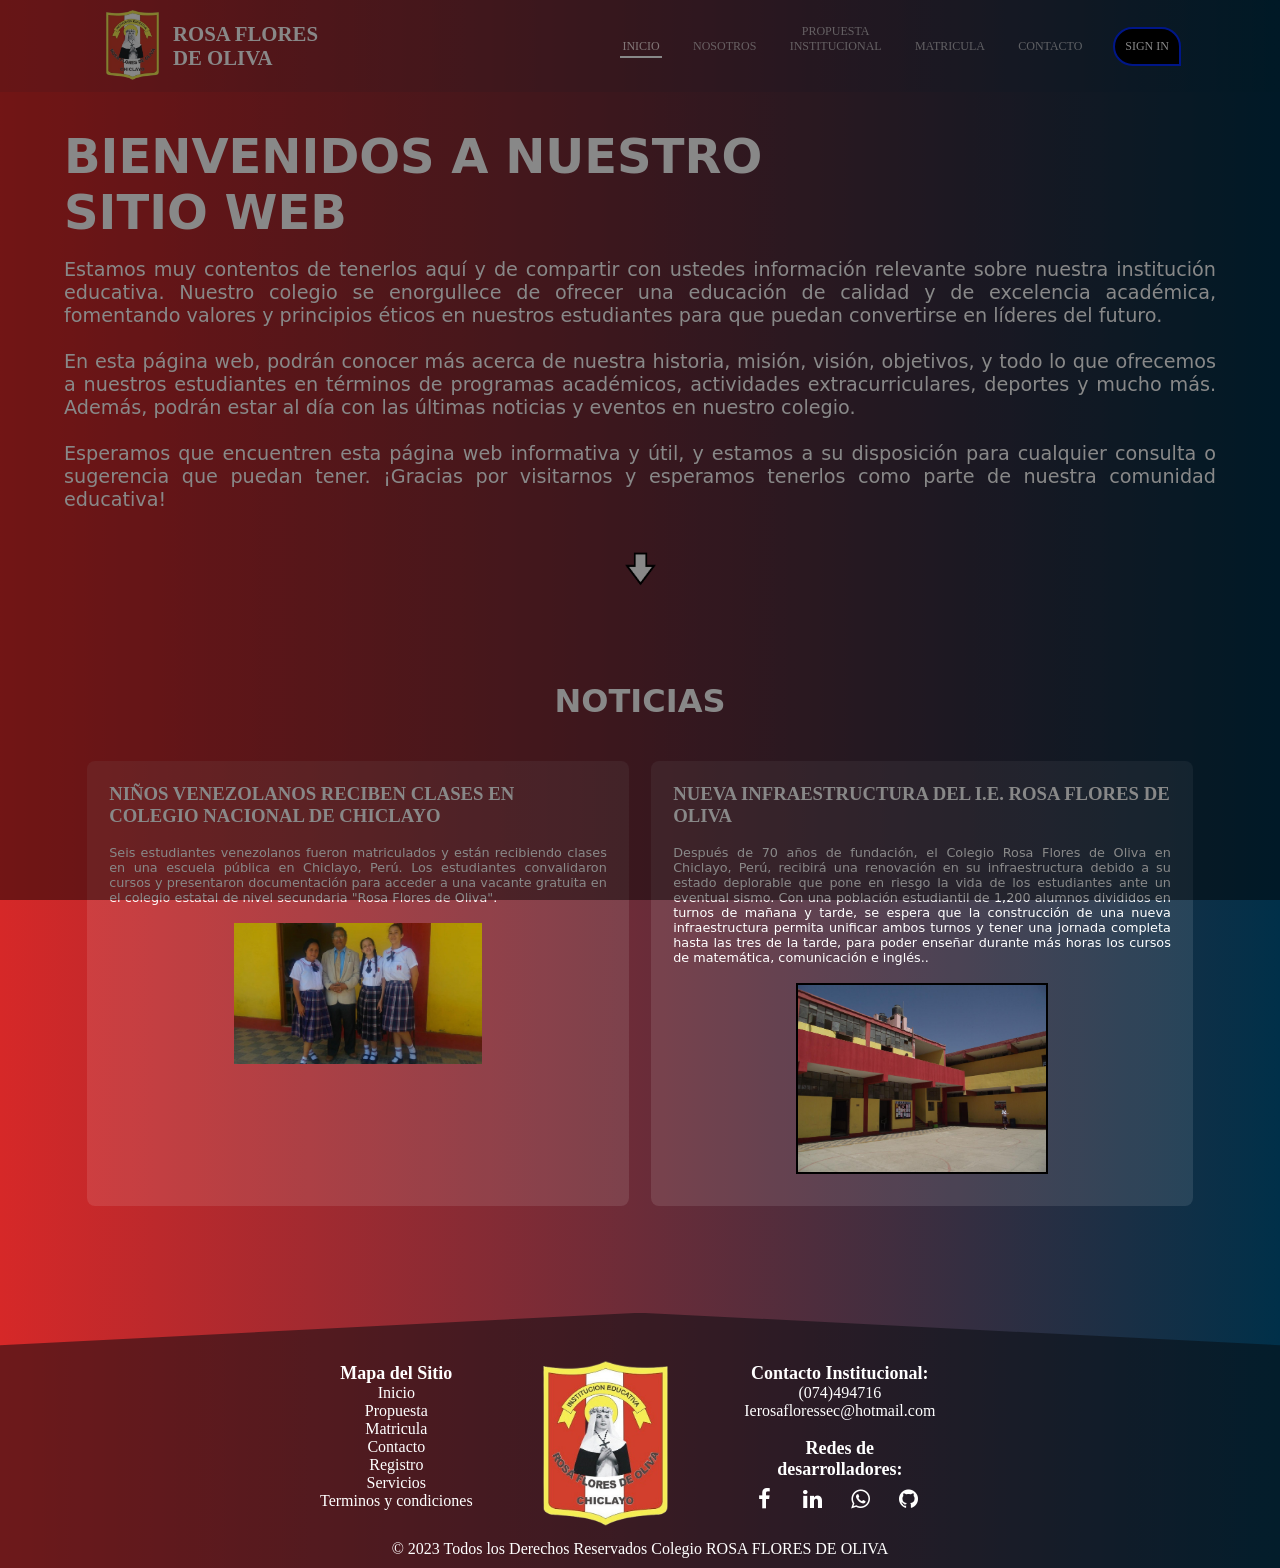
<file: index.html>
<!DOCTYPE html>
<html lang="en">
<head>
    <meta charset="UTF-8">
    <meta http-equiv="X-UA-Compatible" content="IE=edge">
    <meta name="viewport" content="width=device-width, initial-scale=1.0">
    <title>I.E. Rosa FLores de Oliva</title>
    <link rel="stylesheet" href="styles/style.css">
    <link rel="icon" href="images/incolegio.png">
    <!--Boostrap-->
    <link rel="stylesheet" href="https://cdnjs.cloudflare.com/ajax/libs/font-awesome/4.7.0/css/font-awesome.min.css">

   </head>
<body">
   <div id="loader">
    <div class="spinner">
      <div class="double-bounce1"></div>
      <div class="double-bounce2"></div>
    </div>
    <h3 class="title-load">Cargando</h3>
  </div>

    <!--barra de navegacion -->
    <header class="header" id="header">
      <h1><img src="images/incolegio.png" class="logo" alt="Logo"> </h1>
      <h1 id="namecole">ROSA FLORES <br> DE OLIVA</h1>
      <h1 class="espacio"></h1>
      <nav>
          <ul>
            <li class="link-active"><a href="index.html">INICIO</a></li>
            <li><a href="Paginas/nosotros.html">NOSOTROS</a></li>
            <li><a class="proi" href="Paginas/PropuestaInstiucioanl.html"><center>PROPUESTA <br> INSTITUCIONAL</center> </a></li>
            <li><a href="Paginas/Matricula.html">MATRICULA</a></li>
            <li><a href="Paginas/Contactenos.html">CONTACTO</a></li>
            <li  ><a class="ri"  href="Paginas/Ingresar.html">SIGN IN</a></li>
      </nav>
    </header>
    
<!--Fin barra de NAVEGACION-->

<!--Inicio apartado de bienvenida-->
<div class="contenedor bienvenida">
   <div class="center">
      <div class="title">
         <H2>BIENVENIDOS A NUESTRO <br> SITIO WEB</H2>
      </div>
      <br>
      <div class="textbienvenida">
         <p>
            Estamos muy contentos de tenerlos aquí y de compartir con ustedes información relevante sobre nuestra institución educativa. 
            Nuestro colegio se enorgullece de ofrecer una educación de calidad y de excelencia académica, fomentando valores y 
            principios éticos en nuestros estudiantes para que puedan convertirse en líderes del futuro. <br>
            <br>
            En esta página web, podrán conocer más acerca de nuestra historia, misión, visión, objetivos, y todo lo que ofrecemos a nuestros estudiantes en términos de programas académicos, actividades extracurriculares, deportes y mucho más. Además, podrán estar al día con las últimas noticias y eventos en nuestro colegio. <br>
            <br>
            Esperamos que encuentren esta página web informativa y útil, y estamos a su disposición para cualquier consulta o sugerencia que puedan tener. ¡Gracias por visitarnos y esperamos tenerlos como parte de nuestra comunidad educativa! <br>
         </p>
      </div>
      <br>
      <center>
      <a class="flecha" href="#espa">
         <img src="images/flecha.png" alt="flecha">
       </a>
      </center>
      <div id="espa"></div>
   </div>
</div>
<!-- fin de la bienvenida-->



<!--Inicio de noticias -->
<div id="contenedornoticias" class="contenedornoticias">
   <div class="center">
      <h3 id="tnoticia">NOTICIAS</h3> <br>
      <section id="contenido">
         <div class="noticia1completa">
            <div class="espacioNoticia">
               <div class="noticia1">
                  <h3>NIÑOS VENEZOLANOS RECIBEN CLASES EN COLEGIO NACIONAL DE CHICLAYO</h3>
                  <br>
                  <p class="textnoticia">Seis estudiantes venezolanos fueron matriculados y están recibiendo clases en una escuela pública en Chiclayo, Perú. Los estudiantes convalidaron cursos y presentaron documentación para acceder a una vacante gratuita en el colegio estatal de nivel secundaria "Rosa Flores de Oliva".</p>
               </div>
               <br>
            </div>
            <center>
            <img class="imgnoticia1"src="images/noticia1.jpg" alt="noticia1">
         </center>
         </div>
      
            <div class="noticia2completa">
               <div class="espacioNoticia2">
                  <div class="noticia2">
                     <h3>NUEVA INFRAESTRUCTURA DEL I.E. ROSA FLORES DE OLIVA</h3>
                     <br>
                     <p class="textnoticia">Después de 70 años de fundación, el Colegio Rosa Flores de Oliva en Chiclayo, Perú, recibirá una renovación en su infraestructura debido a su estado deplorable que pone en riesgo la vida de los estudiantes ante un eventual sismo. Con una población estudiantil de 1,200 alumnos divididos en turnos de mañana y tarde, se espera que la construcción de una nueva infraestructura permita unificar ambos turnos y tener una jornada completa hasta las tres de la tarde, para poder enseñar durante más horas los cursos de matemática, comunicación e inglés..</p>
                  </div>
                  <br>
               </div>
               <center>
               <img class="imgnoticia2"src=" images/noticia2.jpg" alt="noticia2">
            </center>
            </div>
      </section>
      
   </div>
</div>
<!--fin de noticias -->

<!--Footer o pie de pagina-->

<footer>
   <div class="containerfoter">
      <div class="row">
         <div class="col-xl-2 cuadro">
            <p class="white"> <strong>Mapa del Sitio</strong> </p>
            <ul class="">
               <li class=" small">Inicio</li>
               <li class=" small">Propuesta</li>
               <li class=" small">Matricula</li>
               <li class=" small">Contacto</li>

               <li class=" small">Registro</li>
               <li class=" small">Servicios</li>
               <li class=" small">Terminos y condiciones</li>
            </ul>
         </div>
         <div class="imgfooter cuadro cuadro2">
            <img src="images/incolegio.png" alt="">

         </div>
         <div class="col-xl-4 cuadro">
            <div class="white"><strong>Contacto Institucional:</strong></div>
            <ul class="">
               <li class="small">(074)494716</li>
               <li class="small">Ierosafloressec@hotmail.com</li>
            </ul>
            <br>
            <!--aqui va los iconos de redes sociales esto es solo un ejemplo temporal-->
            <p class="white"><strong>Redes de desarrolladores:</strong></p>
            <ul class="social-networks">
               <li> <a href="https://www.facebook.com/juan.huaman.180410"><i class="fa fa-facebook"></i></a> </li>
               <li> <a href="https://www.linkedin.com/in/isaias-huaman-flores/"><i class="fa fa-linkedin"></i></a></li>
               <li> <a href="https://wa.me/+51924747947"><i class="fa fa-whatsapp"></i></a></li>
               <li> <a href="https://github.com/IsaiasFloresJH"><i class="fa fa-github"></i></a></li>
            </ul>
         </div>
      </div>
   </div>

</footer>

<div class="copy">
   <div class="containercopy">
         <div class="col">
            
            <div class="small">
               &copy; 2023 Todos los Derechos Reservados <a href="#" class="copycole">Colegio ROSA FLORES DE OLIVA</a>
            </div>
          
         </div>
   </div>
</div>

<!--Fin de pie de pagina-->

  <script src="JS/script.js"></script>
  <script src="JS/vendor/jquery-2.1.3.js"></script>
  <script src="JS/vendor/bootstrap.js"></script>
  <script src="JS/vendor/modernizr.custom.js"></script>
  <script src="JS/vendor/classie.js"></script>
  <script src="JS/vendor/menu-top.js"></script>
  <script src="JS/vendor/nav-active.js"></script>
  <script src="JS/vendor/jquery.easing.js"></script>
  <script src="JS/vendor/scripts.js"></script>
  <script src="JS/vendor/jquery.magnific-popup.min.js"></script>
  <script src="JS/vendor/wow.min.js"></script>
  <script src="JS/vendor/jquery-parallax.js"></script>
  <script src="JS/vendor/isotope.pkgd.min.js"></script>
  <script src="JS/vendor/isotope-jquery.js"></script>
</body>
</html>
</file>
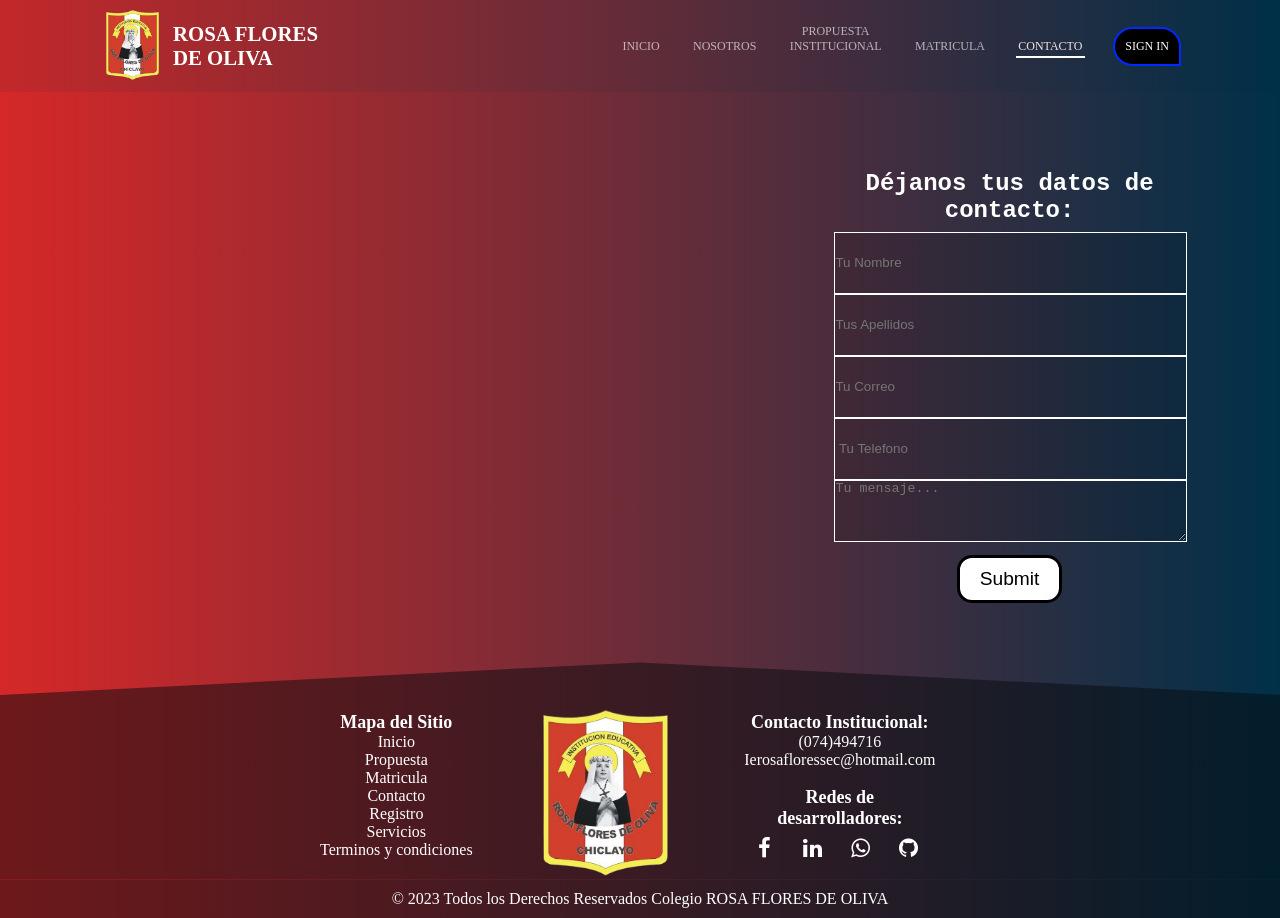
<file: Paginas/Contactenos.html>
<!DOCTYPE html>
<html lang="en">
	<head>
	<meta charset="UTF-8">
	<meta http-equiv="X-UA-Compatible" content="IE=edge">
	<meta name="viewport" content="width=device-width, initial-scale=1.0">
	<title>Contactenos</title>
	<link rel="stylesheet" href="../styles/style.css">
	<link rel="icon" href="../images/incolegio.png">
	<!--Boostrap-->
	<link rel="stylesheet" href="https://cdnjs.cloudflare.com/ajax/libs/font-awesome/4.7.0/css/font-awesome.min.css">

	</head>
	<body>

	<!--barra de navegacion -->
	<header class="header" id="header">
		<h1><img src="../images/incolegio.png" class="logo" alt="Logo"> </h1>
		<h1 id="namecole">ROSA FLORES <br> DE OLIVA</h1>
		<h1 class="espacio"></h1>
		<nav>
			<ul>
			<li><a href="../index.html">INICIO</a></li>
			<li><a href="nosotros.html">NOSOTROS</a></li>
			<li><a class="proi" href="PropuestaInstiucioanl.html"><center>PROPUESTA <br> INSTITUCIONAL</center> </a></li>
			<li><a href="Matricula.html">MATRICULA</a></li>
			<li class="link-active"><a href="Contactenos.html">CONTACTO</a></li>
			<li  ><a class="ri"  href="Ingresar.html">SIGN IN</a></li>
		</nav>
	</header>
  
<!--Fin barra de NAVEGACION-->

<!--inicio de la parte de mapa-->
		<div class="pagcontacto">

			<div class="mapa">
				
				<iframe  class ="maps_google"src="https://www.google.com/maps/embed?pb=!1m18!1m12!1m3!1d3962.0037571932594!2d-79.86922390321044!3d-6.7693943999999995!2m3!1f0!2f0!3f0!3m2!1i1024!2i768!4f13.1!3m3!1m2!1s0x904ceefc2a21cc4f%3A0x71ba9660bf6e99c1!2sColegio%20Nacional%20Rosa%20Flores%20De%20Oliva!5e0!3m2!1ses-419!2spe!4v1682099491688!5m2!1ses-419!2spe"  allowfullscreen="" loading="lazy" referrerpolicy="no-referrer-when-downgrade"></iframe>
			</div>
			
			<div class="formcontacto">
				<h3 class="tformulario">Déjanos tus datos de contacto:</h3>
				<form method="POST" action="datos.sql">
						<section class="tformulario">
							<input  class="cuadros" type="text" name="nombre" size="100" placeholder="Tu Nombre">
							<input  class="cuadros" type="text" name="apellido" size="100" placeholder="Tus Apellidos" >
							<input  class="cuadros"type="email" name="email" size="100" placeholder="Tu Correo">
							<input  class="cuadros"type="text" name="telefono" size="100"maxlength="15"placeholder=" Tu Telefono">	
							<textarea class ="cuadros" cols="30" rows="5" type="text" placeholder="Tu mensaje..."></textarea>
						</section>	
						<div class="posisioncuadro">
						<input id ="button"type="submit" name="envio" values="ENVIAR MENSAJE." >
						</div>
				</form>
				</div>
		</div>
		<!--Fin de mapa-->



    <!--Footer o pie de pagina-->

	<footer>
		<div class="containerfoter">
		   <div class="row">
			  <div class="col-xl-2 cuadro">
				 <p class="white"> <strong>Mapa del Sitio</strong> </p>
				 <ul class="">
					<li class=" small">Inicio</li>
					<li class=" small">Propuesta</li>
					<li class=" small">Matricula</li>
					<li class=" small">Contacto</li>
	  
					<li class=" small">Registro</li>
					<li class=" small">Servicios</li>
					<li class=" small">Terminos y condiciones</li>
				 </ul>
			  </div>
			  <div class="imgfooter cuadro cuadro2">
				 <img src="../images/incolegio.png" alt="">
	  
			  </div>
			  <div class="col-xl-4 cuadro">
				 <div class="white"><strong>Contacto Institucional:</strong></div>
				 <ul class="">
					<li class="small">(074)494716</li>
               		<li class="small">Ierosafloressec@hotmail.com</li>
				 </ul>
				 <br>
				 <!--aqui va los iconos de redes sociales esto es solo un ejemplo temporal-->
				 <p class="white"><strong>Redes de desarrolladores:</strong></p>
				 <ul class="social-networks">
					<li> <a href="https://www.facebook.com/juan.huaman.180410"><i class="fa fa-facebook"></i></a> </li>
					<li> <a href="https://www.linkedin.com/in/isaias-huaman-flores/"><i class="fa fa-linkedin"></i></a></li>
					<li> <a href="https://wa.me/+51924747947"><i class="fa fa-whatsapp"></i></a></li>
					<li> <a href="https://github.com/IsaiasFloresJH"><i class="fa fa-github"></i></a></li>
				 </ul>
			  </div>
		   </div>
		</div>
	  
	  </footer>
	  
	  <div class="copy">
		<div class="containercopy">
			  <div class="col">
				 
				 <div class="small">
					&copy; 2023 Todos los Derechos Reservados <a href="#" class="copycole">Colegio ROSA FLORES DE OLIVA</a>
				 </div>
			   
			  </div>
		</div>
	  </div>


		<!--lOS SCRIPT NO SE TE OCURRA MOVERLO-->
		<script src="../JS/script.js"></script>
		<script src="../JS/vendor/jquery-2.1.3.js"></script>
		<script src="../JS/vendor/bootstrap.js"></script>
		<script src="../JS/vendor/modernizr.custom.js"></script>
		<script src="../JS/vendor/classie.js"></script>
		<script src="../JS/vendor/menu-top.js"></script>
		<script src="../JS/vendor/nav-active.js"></script>
		<script src="../JS/vendor/jquery.easing.js"></script>
		<script src="../JS/vendor/scripts.js"></script>
		<script src="../JS/vendor/jquery.magnific-popup.min.js"></script>
		<script src="../JS/vendor/wow.min.js"></script>
		<script src="../JS/vendor/jquery-parallax.js"></script>
		<script src="../JS/vendor/isotope.pkgd.min.js"></script>
		<script src="../JS/vendor/isotope-jquery.js"></script>
	</body>
</html>
</file>
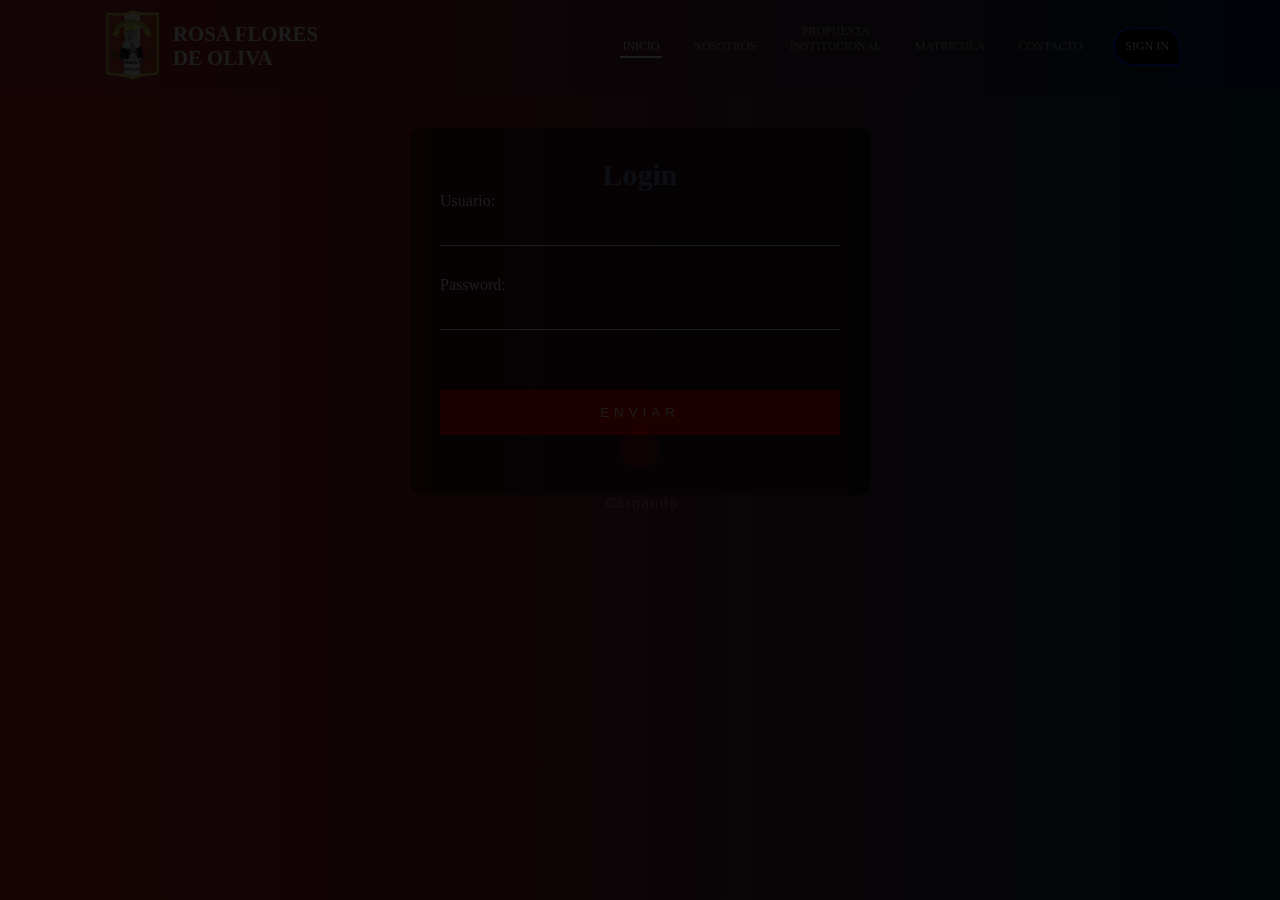
<file: Paginas/Ingresar.html>
<!DOCTYPE html>
<html lang="en">
<head>
  <meta charset="UTF-8">
  <meta http-equiv="X-UA-Compatible" content="IE=edge">
  <meta name="viewport" content="width=device-width, initial-scale=1.0">
  <title>Ingresar</title>
  <link rel="stylesheet" href="../styles/Login.css">
  <link rel="stylesheet" href="../styles/style.css">
  <link rel="icon" href="images/incolegio.png">
  <!--Boostrap-->
  <link rel="stylesheet" href="https://cdnjs.cloudflare.com/ajax/libs/font-awesome/4.7.0/css/font-awesome.min.css">

</head>
<body>
  <div id="loader">
    <div class="spinner">
      <div class="double-bounce1"></div>
      <div class="double-bounce2"></div>
    </div>
    <h3 class="title-load">Cargando</h3>
  </div>
  <!--barra de navegacion -->
  <header class="header" id="header">
    <h1><img src="../images/incolegio.png" class="logo" alt="Logo"> </h1>
    <h1 id="namecole">ROSA FLORES <br> DE OLIVA</h1>
    <h1 class="espacio"></h1>

    <nav>
        <ul>
          <li class="link-active"><a href="../index.html">INICIO</a></li>
          <li><a href="nosotros.html">NOSOTROS</a></li>
          <li><a class="proi" href="PropuestaInstiucioanl.html"><center>PROPUESTA <br> INSTITUCIONAL</center> </a></li>
          <li><a href="Matricula.html">MATRICULA</a></li>
          <li><a href="Contactenos.html">CONTACTO</a></li>
          <li  ><a class="ri"  href="Ingresar.html">SIGN IN</a></li>
    </nav>
  </header>
  
<!--Fin barra de NAVEGACION-->

  <div class="contenedor">
        <h2>Login</h2>

        <form id="forma" name="forma" method="post"> <!-- este es el metodo recomendado-->
            <div class="elemento">
                <label for="usuario">Usuario: </label> 
                <input type="text" id="usuario" name="usuario" required="true" /> 
            </div>
            <div class="elemento">
                <label for="password">Password: </label> 
                <input type="password" id="password"usuario" required="true" /> 
            </div>
            <div class="elemento">
                <input type="submit" value="Enviar">
            </div>
        </form>

    </div>

<!--lOS SCRIPT NO SE TE OCURRA MOVERLO-->
<script src="../JS/script.js"></script>
<script src="../JS/vendor/jquery-2.1.3.js"></script>
<script src="../JS/vendor/bootstrap.js"></script>
<script src="../JS/vendor/modernizr.custom.js"></script>
<script src="../JS/vendor/classie.js"></script>
<script src="../JS/vendor/menu-top.js"></script>
<script src="../JS/vendor/nav-active.js"></script>
<script src="../JS/vendor/jquery.easing.js"></script>
<script src="../JS/vendor/scripts.js"></script>
<script src="../JS/vendor/jquery.magnific-popup.min.js"></script>
<script src="../JS/vendor/wow.min.js"></script>
<script src="../JS/vendor/jquery-parallax.js"></script>
<script src="../JS/vendor/isotope.pkgd.min.js"></script>
<script src="../JS/vendor/isotope-jquery.js"></script>
</body>
</html>
</file>
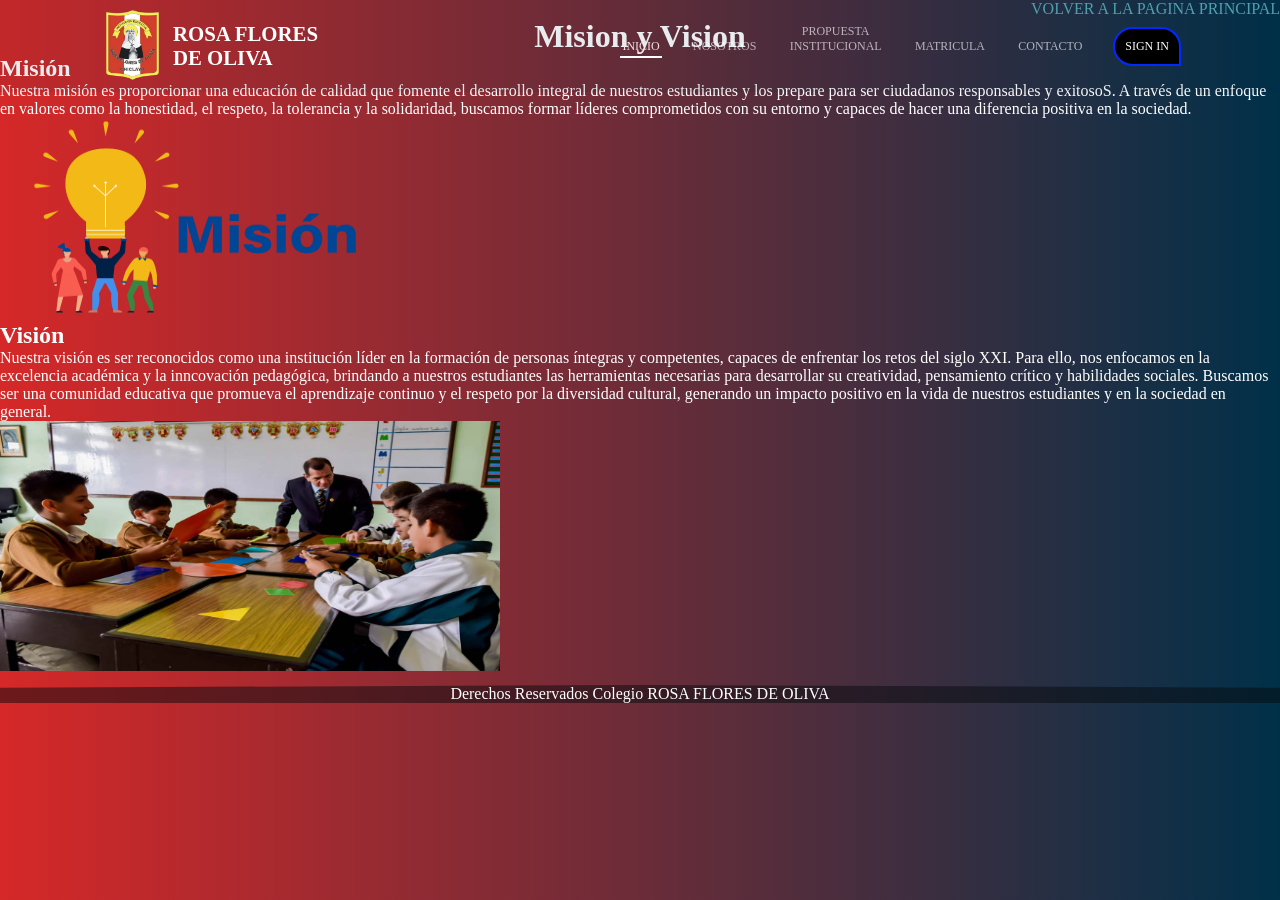
<file: Paginas/nosotros.html>
<!DOCTYPE html>
<html lang="en">

<head>
  <meta charset="UTF-8">
  <meta http-equiv="X-UA-Compatible" content="IE=edge">
  <meta name="viewport" content="width=device-width, initial-scale=1.0">
  <title>Nosotros</title>
  <link rel="stylesheet" href="../styles/style.css">
  <link rel="icon" href="images/incolegio.png">
  <!--Boostrap-->
  <script src="../JS/script.js"></script>
  <link rel="stylesheet" href="https://cdnjs.cloudflare.com/ajax/libs/font-awesome/4.7.0/css/font-awesome.min.css">
</head>

<body>
    
  <!--barra de navegacion -->
      <header class="header" id="header">
        <h1><img src="../images/incolegio.png" class="logo" alt="Logo"> </h1>
        <h1 id="namecole">ROSA FLORES <br> DE OLIVA</h1>
        <h1 class="espacio"></h1>
        <nav>
            <ul>
              <li class="link-active"><a href="../index.html">INICIO</a></li>
              <li><a href="nosotros.html">NOSOTROS</a></li>
              <li><a class="proi" href="PropuestaInstiucioanl.html"><center>PROPUESTA <br> INSTITUCIONAL</center> </a></li>
              <li><a href="Matricula.html">MATRICULA</a></li>
              <li><a href="Contactenos.html">CONTACTO</a></li>
              <li  ><a class="ri"  href="Ingresar.html">SIGN IN</a></li>
        </nav>
      </header>
      
  <!--Fin barra de NAVEGACION-->
  

  <div align="right"><a href="../index.html">VOLVER A LA PAGINA PRINCIPAL</a></div>
  <h1>
    <center> Mision y Vision</center>
  </h1>
  </header>
  <main>
    <h2>Misión</h2>
    <p>Nuestra misión es proporcionar una educación de calidad que fomente el desarrollo integral de nuestros
      estudiantes y los prepare para ser ciudadanos responsables y exitosoS. A través de un enfoque en valores como la
      honestidad, el respeto, la tolerancia y la solidaridad, buscamos formar líderes comprometidos con su entorno y
      capaces de hacer una diferencia positiva en la sociedad.</p>
    <img src="../images/mision.png" width="400" height="200">

    <br>
    <h2>Visión</h2>
    <p>Nuestra visión es ser reconocidos como una institución líder en la formación de personas íntegras y competentes,
      capaces de enfrentar los retos del siglo XXI. Para ello, nos enfocamos en la excelencia académica y la inncovación
      pedagógica, brindando a nuestros estudiantes las herramientas necesarias para desarrollar su creatividad,
      pensamiento crítico y habilidades sociales. Buscamos ser una comunidad educativa que promueva el aprendizaje
      continuo y el respeto por la diversidad cultural, generando un impacto positivo en la vida de nuestros estudiantes
      y en la sociedad en general.</p>
    <img src="../images/vision.jpg" width="500" height="250">
  </main>

  <footer>
    <p>Derechos Reservados Colegio ROSA FLORES DE OLIVA</p>
  </footer>
</body>

</html>
</file>
<file: styles/style.css>
/* r ////////////////////////////////////
 Estilos generales
///////////////////////////////////// r*/
*{
  border: 0;
  padding: 0;
  margin: 0;
  
}
body{

  margin: 0;
  margin-top: 0;
  background: linear-gradient(90deg, rgb(214, 40, 40), rgb(0, 48, 73)) ;
  color: white;
  padding-top: 0;
}

/*/////////////////////////////*/
/*responsabilidad de bienvenidas*/
/*/////////////////////////////*/
@media (max-width: 768px) {
  /* Estilos para dispositivos móviles */
  body{
    display: block;
    max-width: 100%;
  }

  /*pagina index*/
  div.title {
    margin-top: 45%; /* Ajusta el margen superior según tus necesidades */
    font-size: 1em;
  }
  div.noticia1completa, div.noticia2completa {
    flex-basis: 100%;
  }
  /*footer*/
  footer {
    max-width: 100%;
    display: flex;
    flex-direction: column;
  }
  
  .containerfoter {
    display: flex;
    flex-wrap: wrap;
    flex-direction: column;
    align-items: center;
  }
  
  .cuadro {
    width: 100%;
    max-width: 350px;
    margin-bottom: 20px;
  }

  /*¨responsibidad pag matricula*/

  body h2.tituloma{
    margin-top: 38%;
    text-align: center;
  }
  section.txt-1, aside{
    max-width: 80%;
    
  }
  div aside.txt-2, div section.txt-1{
    max-width: 80%;
    width: 100%;
  }

  .todo{
    display: flex;
    flex-wrap: wrap;
  }

  .alumno, .apoderado  {
    flex-basis: 80%;
    min-width: 250px;
    margin-top: 5%;
  }
  
  /*responsibidad paf contactenos*/
  body div.pagcontacto{
    margin-top: 38%;
    display:block;
    max-width: 100%;
    justify-content: center;
    margin-left: 0.5%;
    margin-right: 0.5%;
    flex-direction: column;
  }
  body div.formcontacto{
    width: 80%;
    height: 100%;
    margin-left: 8%;
    margin-top: 5%;
    order: 1;
  }
  body div.mapa{

    margin-left: 40px;
    max-width: 90%;
    width: 100%;
    height: 550px;
    order: 2;
    margin-left: 3%;
  }
}



/*/////////////////////////////////////*/
/*Fin de responsabilidad de bienvenidas*/
/*/////////////////////////////////////*/


/*----- Page Loader -----*/
#loader {
    background: #000000;
    bottom: 0;
    height: 100%;
    left: 0;
    position: fixed;
    right: 0;
    top: 0;
    width: 100%;
    z-index: 9999;
}
#loader h3{
  font-family: "Poppins", sans-serif;
  font-size: 14px;
  color:#ffffff;
  font-weight: 700;
  letter-spacing: 1px;
  top: calc(50% + 5px);
  left:2px;
  text-align: center;
  position: relative;
  margin: 0px auto;
}
.spinner {
  width: 40px;
  height: 40px;
  position: relative;
  margin: 0px auto;
  top: calc(50% - 20px);
}
.double-bounce1, .double-bounce2 {
  width: 100%;
  height: 100%;
  border-radius: 50%;
  background-color: #ff0303;
  opacity: 0.6;
  position: absolute;
  top: 0;
  left: 0;
  
  -webkit-animation: sk-bounce 2.0s infinite ease-in-out;
  animation: sk-bounce 2.0s infinite ease-in-out;
}
.double-bounce2 {
  -webkit-animation-delay: -1.0s;
  animation-delay: -1.0s;
}

@-webkit-keyframes sk-bounce {
  0%, 100% { -webkit-transform: scale(0.0) }
  50% { -webkit-transform: scale(1.0) }
}

@keyframes sk-bounce {
  0%, 100% { 
    transform: scale(0.0);
    -webkit-transform: scale(0.0);
  } 50% { 
    transform: scale(1.0);
    -webkit-transform: scale(1.0);
  }
}
/*Fin loader page*/
/*Fin de estilos generales*/



/* r /////////////////////////////////////
   Estilos de la barra de navegacion
///////////////////////////////////// r */

a{
  color: #57abb8;
  text-decoration: none;

}
a:hover{
  color: rgb(255, 153, 0);
}

header,section#principal, footer{
  background-color: rgba(0, 47, 73, 0.09);
  margin: 0 auto;
  max-width: 100%;
  max-height: 100%;
  text-align: center;
  z-index: 1000;
  transition: background-color 0.3s ease;
}
header .header.scrolled {
  background-color: #000000;
}

header h1, nav{
  font-size: 10px;
  display: inline-block;
  max-width: 100%;
  vertical-align: middle;
}
header h1{
  text-align: left;
  
}
nav ul{
  padding-left:15px ;
  list-style: none;
}
nav li{
  display: inline-block;
  padding: 0.3em;
}
nav a{
  color: rgba(255, 255, 255, 0.643);
  display: block;
  font-size: 1.2em;
  padding: 0.2em;
  margin-left: 20px;
}
nav a:hover{
  
  border-radius:  0 0.5em 0 0.5em;
}
.logo{
  height: 70px;
  padding: 10px;
}
.espacio{
  margin-left: 10%;
  margin-right: 10%;
 
}
header:hover {
  background-color: rgba(0, 47, 73);
  padding: 15px;
  border-bottom: 1px solid rgba(0, 0, 0, 0.1);
  margin-right: 20px;
}

/*este de abajo es el encargado de todo los colores al hacer hover en la barra de notificacion*/

header:hover ul li a {
  color: rgba(255, 255, 255, 0.678);
  
}
/*al hacer hover en la barra de navegacion cambia la letra blanco*/

header:hover .ri {
  color: rgba(255, 255, 255, 0.9);
 
}
/* y el fondo del boton cambia  a negro*/



nav .link-active a {
  color: #f3e0e0 !important;
  border-bottom: solid 2px  #ffffff ;
}
nav ul .link-active a:after {
  
  border-bottom: solid 2px  #ffffff ;
}


nav ul li a:before {
  content: "";
  position: absolute;
  width: 100%;
  background-color: transparent;

}
nav ul li a:after {
  content: "";
  position: absolute;
  top: 100%;
  left: 0px;
  width: 0%;
  background-color: transparent;
}
nav ul li a:hover {
  text-decoration: none;
  color: #ffffff;
  border-bottom: solid 2px  #ffffff ;
}

nav ul li a:hover:after {
  width: 100%;
  background-color: #ffffff;
}
nav ul li a:hover:before {
  width: 0%;
  background-color: #ffffff;
}

.nav-overlay {
  background-color: white;
  color: white;
  border: 1px solid rgba(45, 38, 38, 0.2);
}
.nav-overlay .logo img {
  width: 100%;
}
.nav-overlay ul {
  margin-top: 6px;
}
.nav-overlay ul li a {
  color: rgb(255, 255, 255);
}

#namecole{
  font-size: 1.3em;
}

.proi{
  margin-top: -5px;
}
header nav .ri{
  background-color: black;
  color: white;
  padding: 10px;
  border-radius: 25px  25px 0px;
  border: solid 2px rgb(0, 42, 255);
  
}
header nav .ri:hover{
  background-color: rgb(0, 29, 220);
  color: rgb(255, 255, 255);
  padding: 10px;
  border-radius: 25px  25px 0px;
  border: solid 2px rgb(255, 255, 255);
  
}

.header {
  position: fixed;
  width: 100%;
  z-index: 999;
  transition: background-color 0.3s ease;
  top: 0;
}

.header.fixed {
  background-color: #003049;
  box-shadow: 0 0 5px rgba(0, 0, 0, 0.1);
}

/*Fin de la barra de navegacion*/




/* r ////////////////////////////////////////
      //////// Apartado Bienvenida ///////
//////////////////////////////////////// r */
.contenedor{
  margin-top: 10%;
  max-width: 100%;
}

.title{
  text-align: left;
  font-size: 2em;
  font-family: system-ui, -apple-system, BlinkMacSystemFont, 'Segoe UI', Roboto, Oxygen, Ubuntu, Cantarell, 'Open Sans', 'Helvetica Neue', sans-serif;
}
.textbienvenida{
  text-align: justify;
  font-size: 1.2em;
  font-family: system-ui, -apple-system, BlinkMacSystemFont, 'Segoe UI', Roboto, Oxygen, Ubuntu, Cantarell, 'Open Sans', 'Helvetica Neue', sans-serif;
}
.center{
  margin: 5%;
}
.flecha img{
  margin-top: 2%;
  max-width: 65px;
  max-height: 65px;
}
/*Fin de Estilos Bienvenida*/




/* r ////////////////////////////////////////
      //////// Apartado Noticias ///////
//////////////////////////////////////// r */

.contenedornoticias{
  max-width: 100%;
}
.center #tnoticia{
  max-width: 100%;
  text-align: center;
  font-size: 32px;
  font-family: system-ui, -apple-system, BlinkMacSystemFont, 'Segoe UI', Roboto, Oxygen, Ubuntu, Cantarell, 'Open Sans', 'Helvetica Neue', sans-serif;
}
.textnoticia{
  text-align: justify;
  font-size: 0.8em;
  font-family: system-ui, -apple-system, BlinkMacSystemFont, 'Segoe UI', Roboto, Oxygen, Ubuntu, Cantarell, 'Open Sans', 'Helvetica Neue', sans-serif;
}


.noticia1completa {
  background-color: rgba(255, 255, 255, 0.1);
  margin-bottom: 20px;
  border-radius: 0.5em;
  overflow: hidden;
  flex-basis: 45%;
  padding: 2%;
  height: 25em;
}
#tnoticia{
  margin-top: 8%;
  margin-bottom: 0px;
  overflow: hidden;
  text-align: center;
}
.imgnoticia1 {
  max-width: 50%;
}



.noticia2completa {
  background-color: rgba(255, 255, 255, 0.1);
  padding: 2%;
  border-radius: 0.5em;
  margin-bottom: 10px;
  overflow: hidden;
  height: 400px;
  flex-basis: 45%;
  margin-left: 2%;
  height: 25em;
}

.imgnoticia2 {
  max-width: 50%;
  border: 2px solid black;
}

section#contenido{

  display: flex;
  flex-wrap: wrap;
  justify-content: space-between;
  margin: 0 ;
  max-width: 100%;
  padding: 2%;

}

/*Fin de Estilos Noticias*/






/* r /////////////////////////////////////
  //////////Apartado matricula //////////
///////////////////////////////////// r */

.tituloma{
  margin-top: 5em;
  border-bottom: 2px solid white; 
}

div.puntos{
  display: block;
  max-width: 100%;
}
section.txt-1, aside{
  background-color: transparent;
  border-radius: 0.5em;
  display: inline-block;
  margin: 0 ;
  max-width: 100%;
  padding: 0.25em;
  vertical-align: top;
  width: 40%;
  margin: 0px 40px;
  
}
aside.txt-2{
  width: 40%;

}
.tmatri{
  color: #ffffff;
  font-family: helvetica;
  font-size: 1.5em;
  text-align: left;
  padding: 10px 10px;
}

div.datos{
  margin-top: 5%;
  color: #F4D03F  ;
  font-size: 1em;
  text-align: center;
}

div.todo{
      display:flex;
      max-width: 90%;
      justify-content: center;
}
section.apoderado{
  margin-left: 10%;
  max-width: 40%;
  flex: 1;
  border: 4px solid rgba(255, 255, 255, 0.25);
  background-color:rgba(255, 255, 255, 0.20) ;
  border-radius: 20px;
  padding: 10px 20px;
  
}
section.alumno{
  margin-left: 5%;
  max-width: 40%;
  flex: 1;
  border: 4px solid rgba(255, 255, 255, 0.25);
  background-color:rgba(255, 255, 255, 0.20) ;
  border-radius: 20px;
  padding: 10px 20px;

}

div.imput{
  margin: 2%;
  text-align: center;
  justify-content: center;
}
.btnenviarform{
  margin: 2%;
  background-color: white;
  border-radius: 5px;
  padding: 2px 4px;
  color: black;
  font-size: 1em;
}
.btnenviarform:hover{
  background-color: rgb(0, 0, 0);
  border: white;
  border-radius: 5px;
  padding: 2px 4px;
  color: rgb(255, 255, 255);
  font-size: 1.5em;
}
h2.titulo {
  border-bottom: 2px solid white;
}


/* Fin pagina matricula*/




/* r /////////////////////////////////////////////////
  //////////Estilos de la pagina contactenos ////////
////////////////////////////////////////////////////// r */


/*TEXTO PRINCIPAL*/
div.pagcontacto{
  margin-top: 8%;
  display:flex;
  max-width: 95%;
  justify-content: center;
  margin-left: 0.5%;
  margin-right: 0.5%;
}
div.mapa{
  max-width: 70%;
  width: 60%;
  height: 550px;

}
.maps_google{
  width: 100%;
  height: 100%;
}
div.formcontacto{
  width: 30%;
  height: 100%;
  margin-left: 5%;
  margin-top: 5%;

}
h3.tformulario{
  font-size: 1.5em;
  text-align: center;
  font-family: 'Courier New', Courier, monospace;
}
.cuadros{
  width: 100%;
  height: 60px;
  border: 1px solid rgb(255, 255, 255);
  background-color: rgba(0, 0, 0, 0.118);
  color: white;
}

.tformulario{
  font-size: 1.4em;
  text-align: left;
  margin: 2%;
}
.posisioncuadro{
 text-align: center;
}
#button{
  background-color: rgb(255, 255, 255); 
  color: rgb(0, 0, 0); 
  border: 3px solid rgb(0, 0, 0);
  border-radius: 15px;
  font-size: 1.2em; 
  padding: 10px 20px;
  justify-content: center;
  font-family: 'Franklin Gothic Medium', 'Arial Narrow', Arial, sans-serif;
}
#button:hover{
  margin-top: 1%;
  background-color: rgb(0, 0, 0); 
  color: rgb(255, 255, 255); 
  border: 2px solid rgb(255, 255, 255);
  border-radius: 15px;
  font-size: 1.5em; 
  padding: 10px 20px;
  justify-content: center;
  font-family: 'Franklin Gothic Medium', 'Arial Narrow', Arial, sans-serif;
}


/* fin pagina contactenos */


/* r /////////////////////////////////////
  //////////Footer y estilos //////////
///////////////////////////////////// r */


footer {
  margin-top: 10px;
  max-width: 100%;
  height: 40%;
  background-color: rgba(6, 10, 15, 0.50);
  display: flex;
  padding: 0px 0px ;
  -webkit-clip-path: polygon(0% 15%, 50% 0%, 100% 15%, 100% 100%, 0% 100%);
  -o-clip-path: polygon(0% 15%, 50% 0%, 100% 15%, 100% 100%, 0% 100%);
  clip-path: polygon(0% 15%, 50% 0%, 100% 15%, 100% 100%, 0% 100%);

  display: flex;
  justify-content: center; /* centra horizontalmente */
  align-items: center;
}
.containerfoter{
  max-width: 100%;
  width: 50%;
  display: flex;
  justify-content: center; /* centra horizontalmente */
  align-items: center; /* centra verticalmente */
}
footer p {
  margin: 0px;
  padding: 0px;
  
}
footer .white {
  color: rgb(255, 255, 255);
  font-size: 18px;
}
footer ul {
  padding: 0px;
  margin: 0px;
  list-style: none;
}
footer ul li {
  padding: 0px;
  margin: 0px;
  color: rgba(255, 255, 255);
}
footer hr {
  border-radius: 10px;
  background-color: whi;
}
.container .row{
  max-width: 100%;
}
.col-xl-2{
  max-width: 100%;
  margin-top: 50px;
  float: left;
 
}
.imgfooter{
  float: left;

}
.imgfooter img{
  margin-top: 48px;
  width: 125px;
  margin-right: 70px;
  margin-left: 70px;
}

.col-xl-4{
  max-width: 100%;
  margin-top: 50px;
  float: left;
  width: 30%;
}
.cuadro2{
  margin-right: 60px;
}
.copy {
  padding: 10px 0px;
  background-color: rgba(6, 10, 15, 0.50);
  
}
.containercopy {
  text-align: center;
}

.copy p, .copy a {
  margin: 0PX;
  padding: 0PX;
  color: rgb(255, 255, 255);

}
.copy a {
  color: #ffffff;
  text-align: center;
  text-decoration: none;
}
.copy a:hover {
  opacity: 1;
  color: yellow;
}

.social-networks {
  margin-top: 5px;
}
.social-networks li {
  display: inline-block;
  position: relative;
  margin: 0px 7px;
  width: 30px;
  height: 30px;
  text-align: center;
  -webkit-transform: rotate(0deg);
          transform: rotate(0deg);
  -webkit-backface-visibility: hidden;
          backface-visibility: hidden;
  cursor: pointer;
}
.social-networks li i {
  font-size: 22px;
  color: rgb(255, 255, 255);
  -webkit-transform: rotate(0deg) translate(-3px, 3px);
  transform: rotate(0deg) translate(-3px, 3px);
  -webkit-backface-visibility: hidden;
          backface-visibility: hidden;
}
.social-networks li:hover {
  -webkit-transform: rotate(45deg);
  transform: ratate(45deg);
  background-color: rgb(255, 255, 255);
  -webkit-backface-visibility: hidden;
          backface-visibility: hidden;
}
.social-networks li:hover i {
  color: #000000;
  -webkit-transform: rotate(-45deg) translate(-3px, 3px);
  transform: rotate(-45deg) translate(-3px, 3px);
}

.cuadro{
  max-width: 33%;
}
/*Fin de Estilos de pie de pagina*/
</file>
<file: styles/Login.css>
html{
    height: 100%;
}
body{
    margin: 0;
    padding: 0;
    background: linear-gradient(#ff7373, #ffb62e);
}
.contenedor{
    margin: 50px auto;
    width: 400px;
    padding: 30px;
    background: rgb(0, 0, 0, .5);
    border-radius: 10px;
}
.contenedor h2{
    margin: 0 0 30 px;
    padding: 0;
    font-size: 30px;
    color: rgb(112, 127, 184);
    text-align: center;

}
.contenedor .elemento label{
    color: white;

}
.contenedor .elemento input{
    width: 100%;
    padding: 10px 0;
    color: white;
    background: transparent;
    border: none;
    border-bottom: 1px solid white;
    margin-bottom: 30px;
}
.contenedor .elemento input[type="submit"]{
    background-color: red;
    border: none;
    letter-spacing: 5px;
    text-transform: uppercase;
    cursor: pointer;
    padding: 15px;
    margin-top: 30px;
}
</file>
